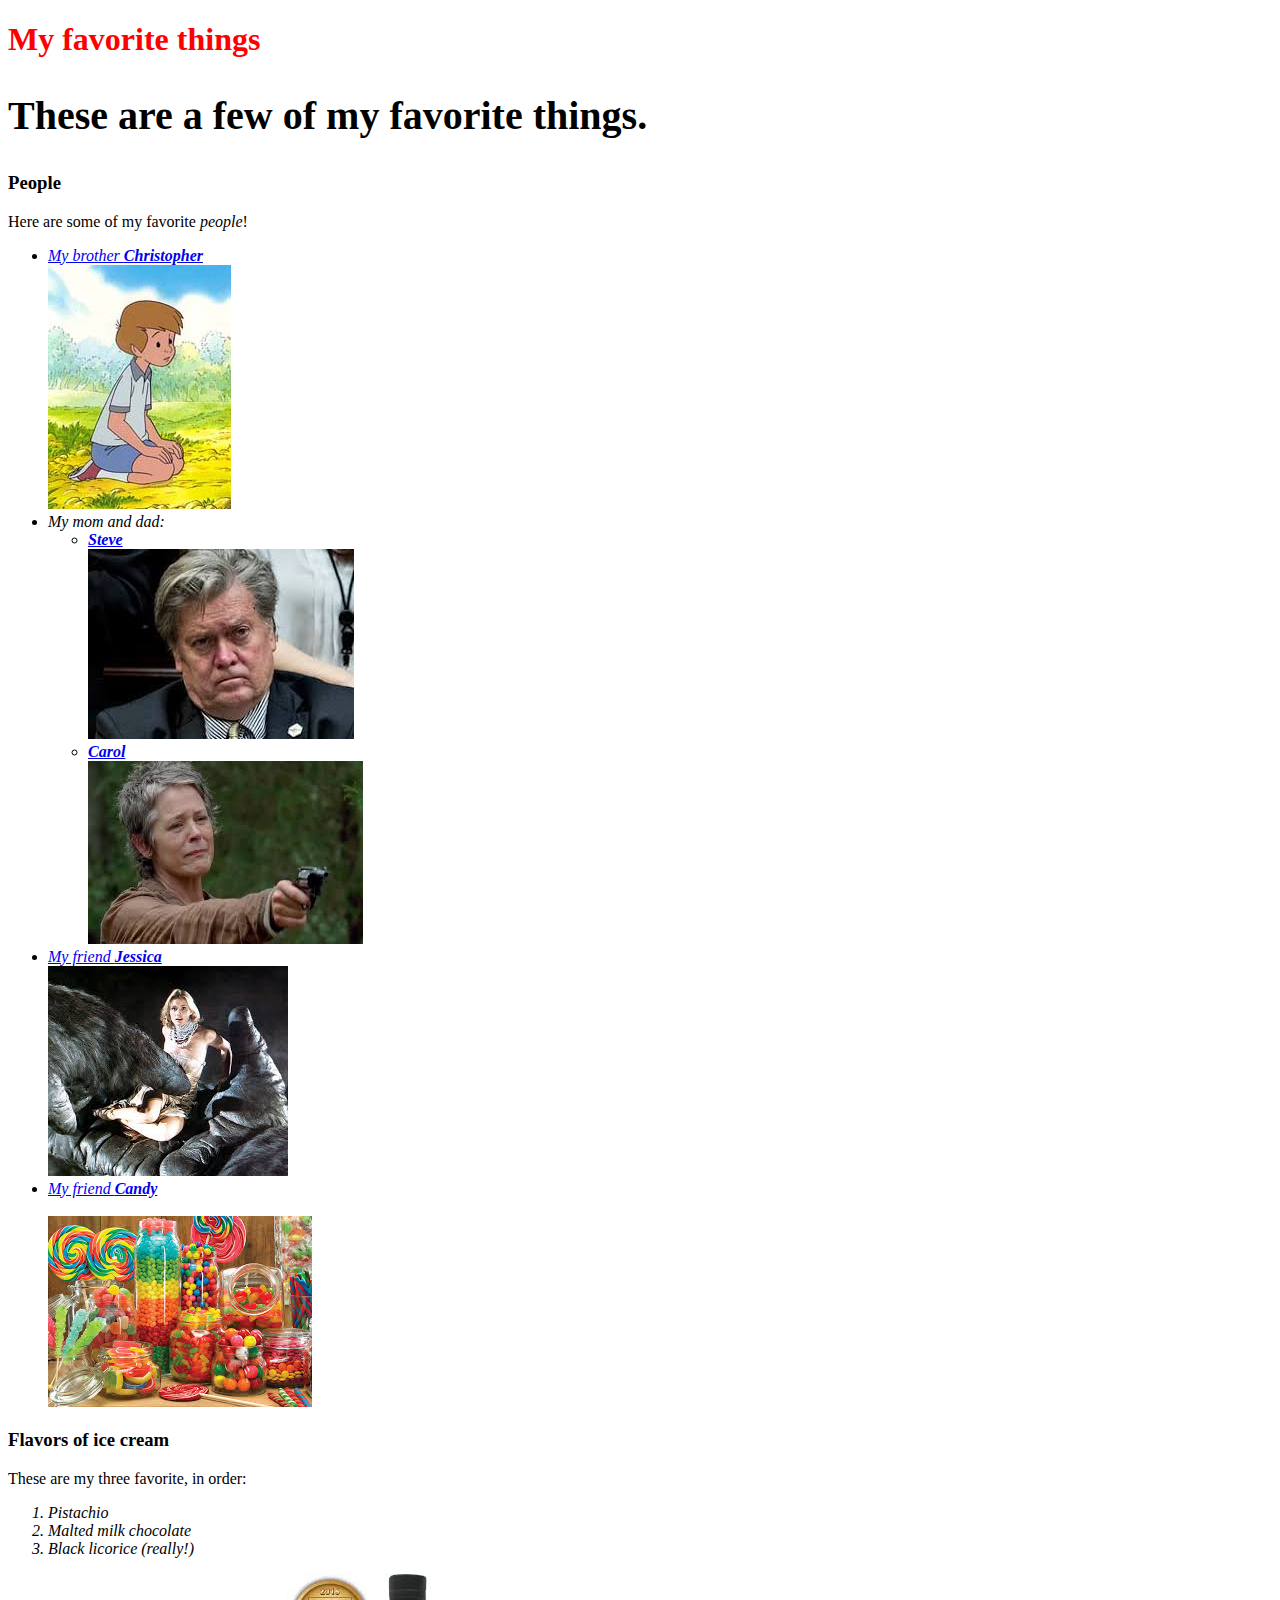
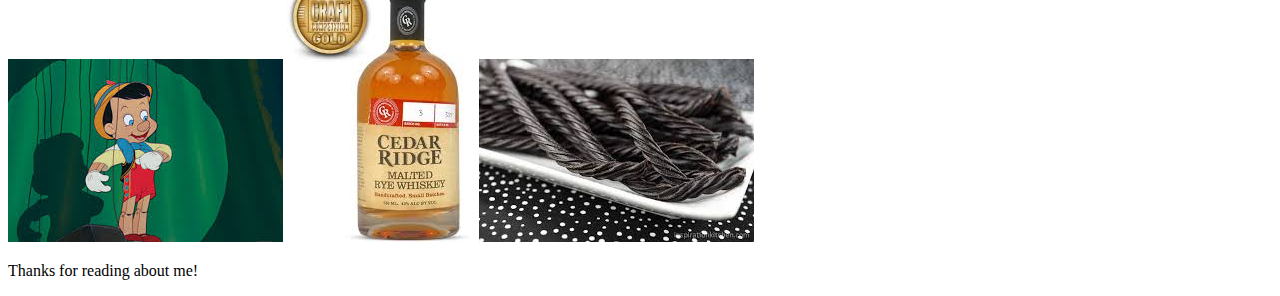
<file: index.html>
<!DOCTYPE html>
<html>
  <head>
    <link href="css/styles.css" rel="stylesheet" type="text/css">
    <title>Michael's favorite things</title>
  </head>
  <body>
    <h1>My favorite things</h1>
    <h2>These are a few of my favorite things.</h2>

    <h3>People</h3>
    <p>Here are some of my favorite <em>people</em>!</p>
    <ul>
      <li>
        <a href="http://www.example.com/christopher.html">
          My brother <strong>Christopher</strong><br>
          <img src="image/christopher.jpg" alt="A photo of Christopher.">
        </a>
      </li>
      <li>My mom and dad:
        <ul>
          <li>
            <a href="http://www.example.com/Steve.html">
              <strong>Steve</strong><br>
              <img src="image/steve.jpg" alt="A photo of Steve Bannon.">
            </a>
          </li>
          <li>
            <a href="http://www.example.com/Carol.html">
              <strong>Carol</strong><br>
              <img src="image/carol.jpg" alt="A photo of Carol.">
            </a>
          </li>
        </ul>
      </li>
      <li>
        <a href="http://www.example.com/Jessica.html">
          My friend <strong>Jessica</strong><br>
          <img src="image/jess.jpg" alt="A photo of Jessica with King Kong.">
        </a>
      </li>
      <li>
        <a href="http://www.example.com/Candy.html">
          My friend <strong>Candy</strong></li><br>
          <img src="image/candy.jpg" alt="A photo of Candy.">
        </a>
    </ul>

    <h3>Flavors of ice cream</h3>
    <p>These are my three favorite, in order:</p>
    <ol>
      <li>Pistachio</li>
      <li>Malted milk chocolate</li>
      <li>Black licorice (really!)</li>
    </ol>
    <img src="image/pin.jpg">
    <img src="image/malt.jpg">
    <img src="image/licorice.jpg">

    <p>Thanks for reading about me!</p>
  </body>
</html>
</file>
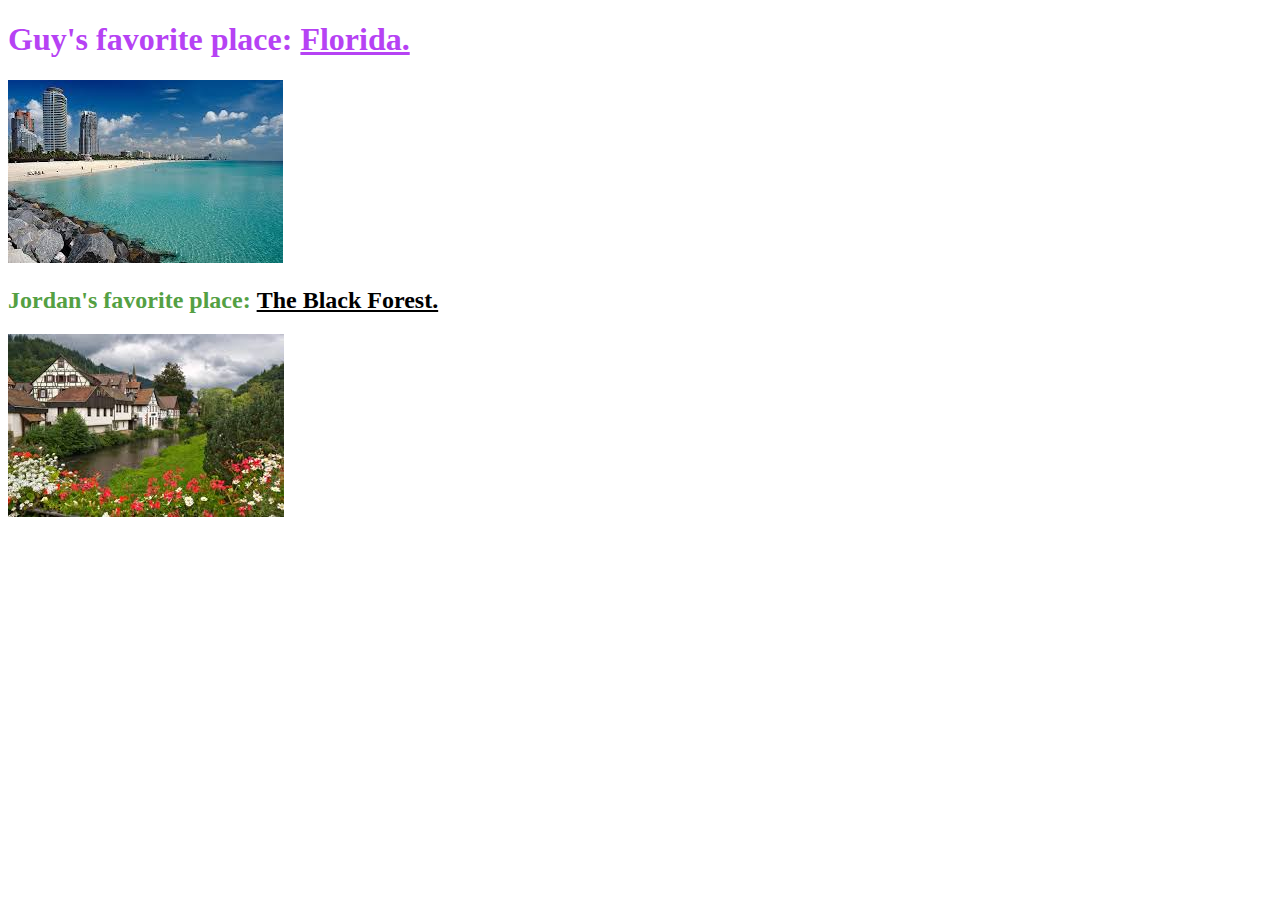
<file: favorite-places.html>
<!DOCTYPE html>
<html>
  <head>
    <link href="css/places.css" rel="stylesheet" type="text/css">
    <title>Favorite Places</title>
  </head>
  <body>
    <h1>Guy's favorite place: <div>Florida.</div></h1>
    <a href="https://en.wikipedia.org/wiki/Florida">
      <img src="image/florida.jpg" alt="image of Florida.">
    </a>
    <h2>Jordan's favorite place: <strong>The Black Forest.<strong></h2>
    <a href="https://en.wikipedia.org/wiki/Black_Forest">
      <img src="image/black-forest.jpg" alt="image of The Black Forest.">
    </a>
  </body>
</html>
</file>
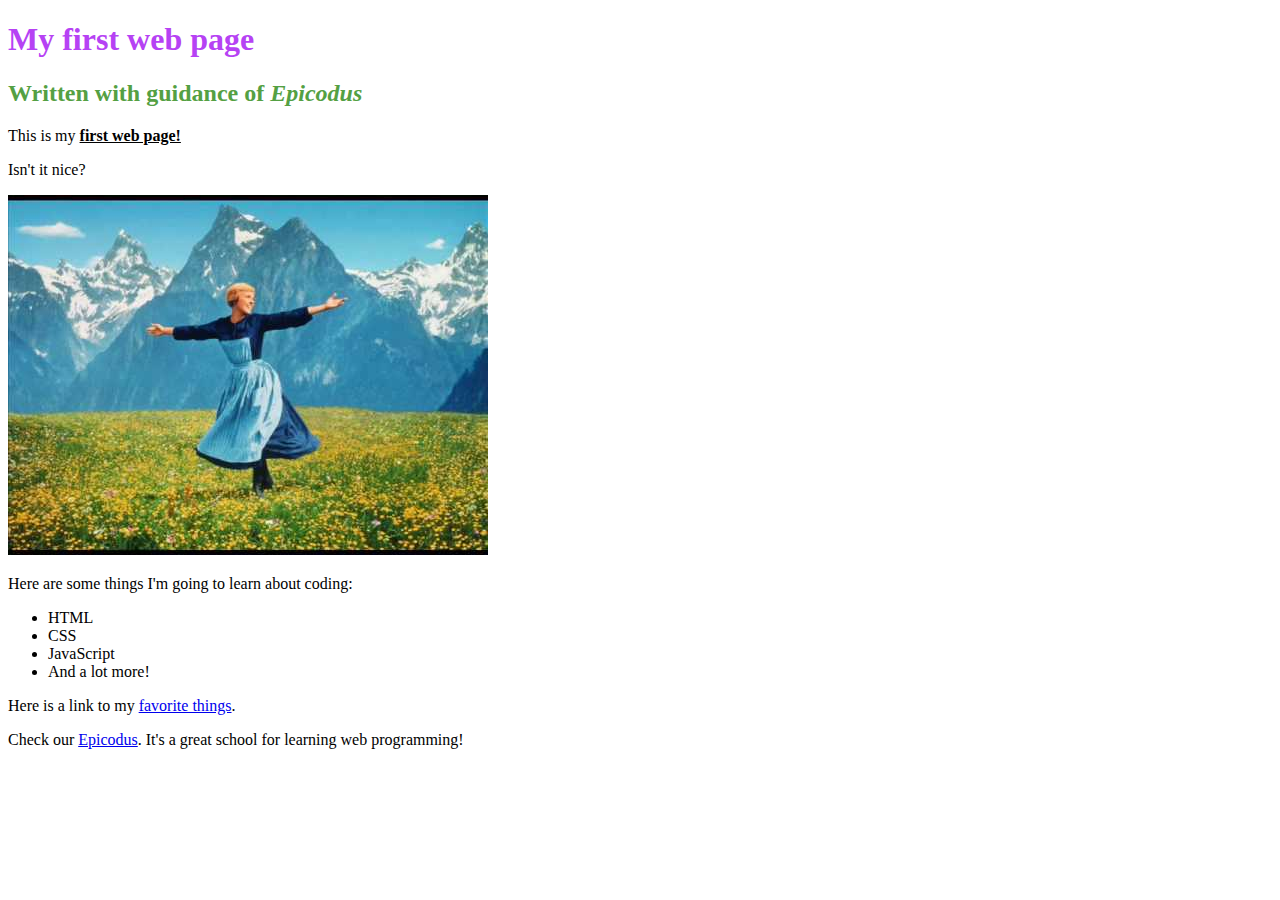
<file: my-first-webpage.html>
<!DOCTYPE html>
<html>
  <head>
    <link rel="stylesheet" href="css/places.css" type="text/css">
    <title>Web page #1</title>
  </head>
  <body>
    <h1>My first web page</h1>
    <h2>Written with guidance of <em>Epicodus</em></h2>

    <p>This is my <strong>first web page!</strong></p>
    <p>Isn't it nice?</p>

    <img src="image/image.jpg" alt="The Sound Of Music image.">

    <p>Here are some things I'm going to learn about coding:</p>
    <ul>
      <li>HTML</li>
      <li>CSS</li>
      <li>JavaScript</li>
      <li>And a lot more!</li>
    </ul>

    <p> Here is a link to my <a href="favorite-things.html"> favorite things</a>.</p>

    <p>Check our <a href="http://www.epicodus.com/">Epicodus</a>. It's a great school for learning web programming!</p>
  </body>
</html>
</file>
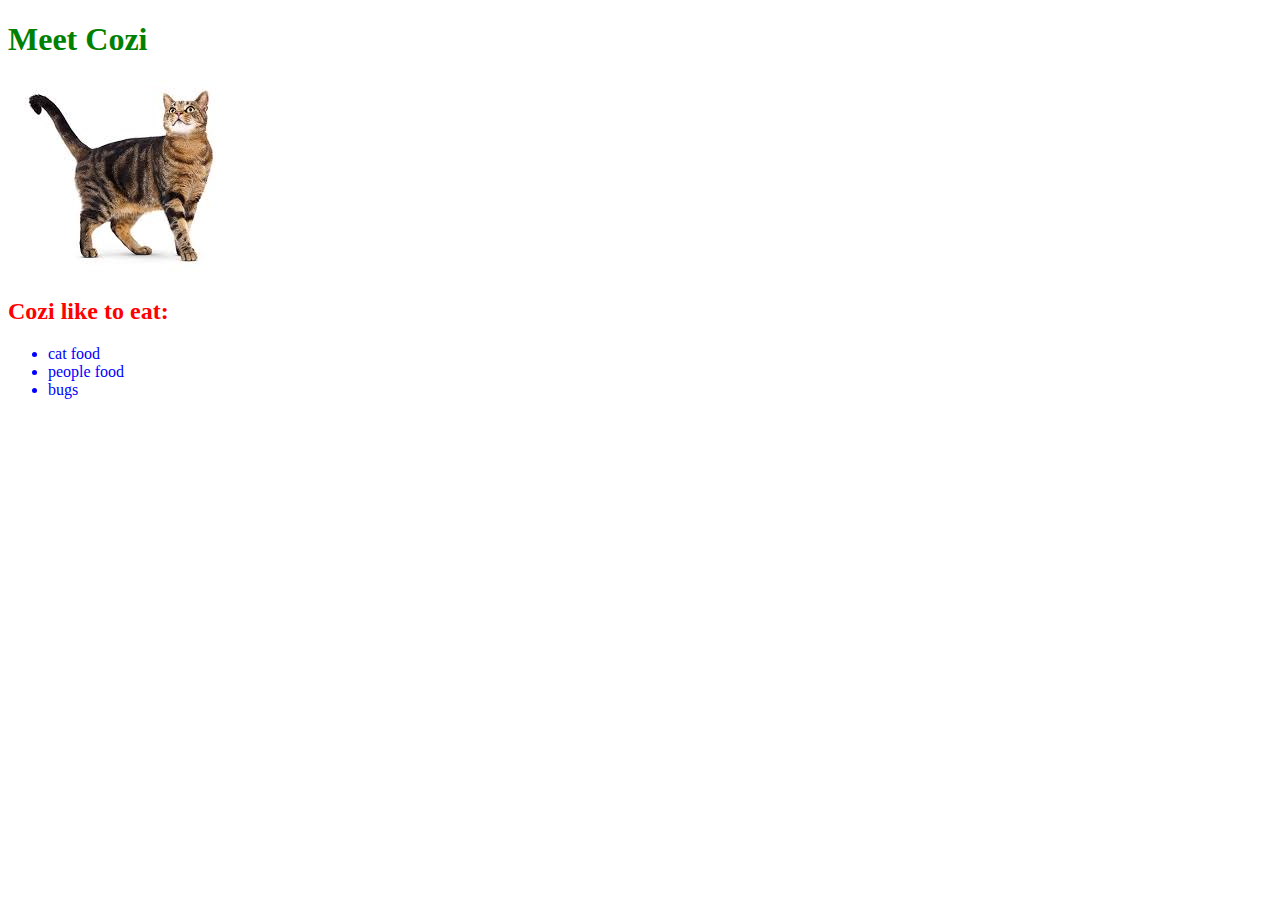
<file: pet-blog.html>
<!DOCTYPE html>
<html>
  <head>
    <link href="css/pet.css" rel="stylesheet" type="text/css">
    <title>My cat</title>
  </head>
  <body>
    <h1>Meet Cozi</h1>
      <img src="image/cat.jpg" alt="image of the cat.">
    <h2>Cozi like to eat:</h2>
    <ul>
      <li>cat food</li>
      <li>people food</li>
      <li>bugs</li>
    </ul>
    
  </body>
</html>
</file>
<file: css/styles.css>
h1 {
  color:red;
  font-family: cursive;
}
h2{
  text-align: left;
  font-size: 40px;
  line-height: normal;
}
li{
  font-style:oblique;
}
h3{
  font-weight: 30px;
}
</file>
<file: css/places.css>
h1{
  color: #b642f4;
}
div{
  text-decoration: underline;
  display:inline-block;
}

h2{
  color:#54a043;
}
strong{
  color:black;
  text-decoration: underline;
}
</file>
<file: css/pet.css>
h1{
  color:green;
}
h2{
  color:red;
}
li{
  color:blue;
}
</file>
